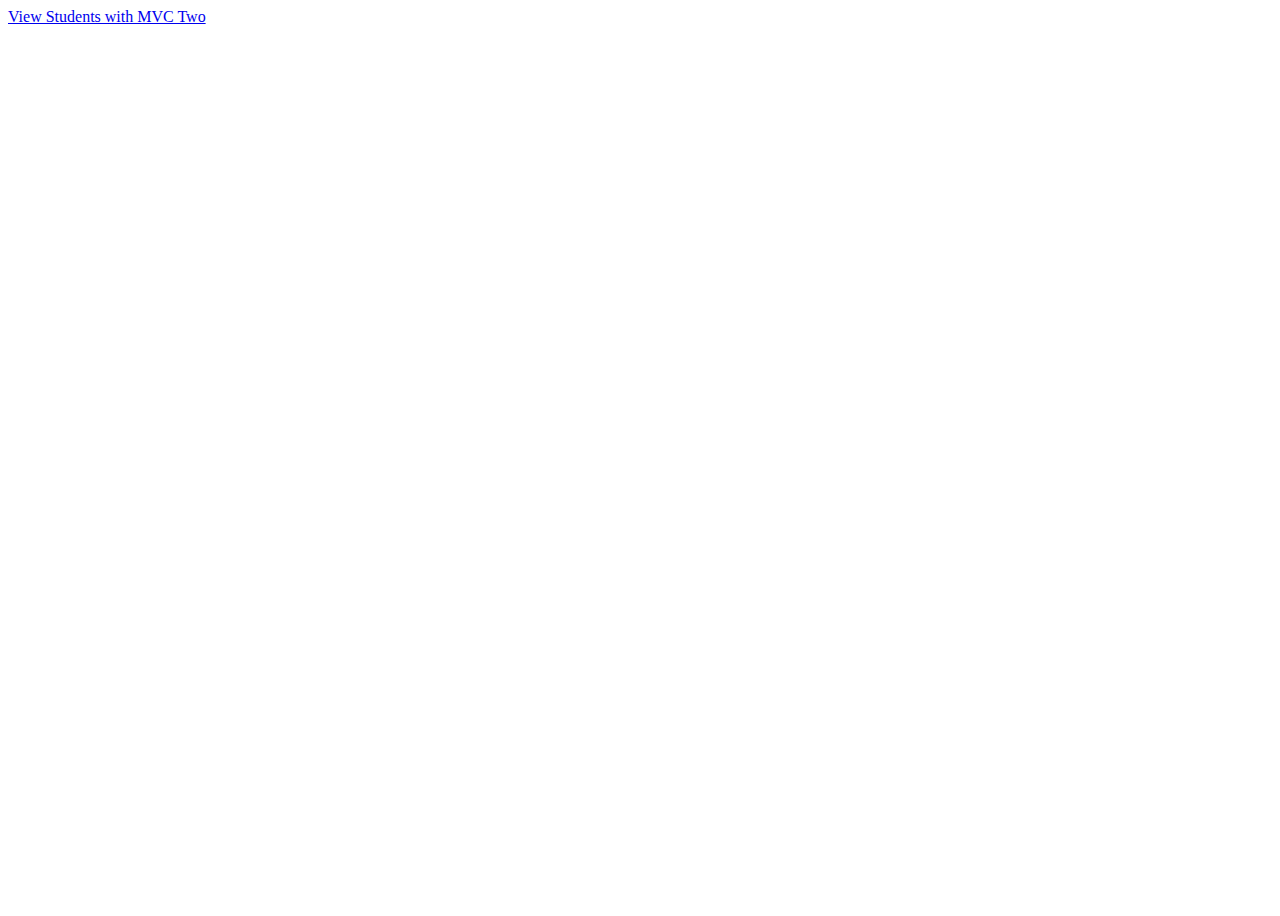
<file: servletdemo/WebContent/index.html>
<!DOCTYPE html>
<html>
<head>
<meta charset="UTF-8">
<title>Insert title here</title>
<link href="https://cdn.jsdelivr.net/npm/bootstrap@5.3.2/dist/css/bootstrap.min.css" rel="stylesheet" integrity="sha384-T3c6CoIi6uLrA9TneNEoa7RxnatzjcDSCmG1MXxSR1GAsXEV/Dwwykc2MPK8M2HN" crossorigin="anonymous">
    <link rel="stylesheet" href="styles.css">
</head>
<body>

	<div class="container d-flex align-items-center justify-content-center">
		<a href="MvcDemoServletTwo">View Students with MVC Two</a>
	</div>
	
	
	
	
<script src="https://cdn.jsdelivr.net/npm/bootstrap@5.3.2/dist/js/bootstrap.bundle.min.js" integrity="sha384-C6RzsynM9kWDrMNeT87bh95OGNyZPhcTNXj1NW7RuBCsyN/o0jlpcV8Qyq46cDfL" crossorigin="anonymous"></script>
</body>
</html>
</file>
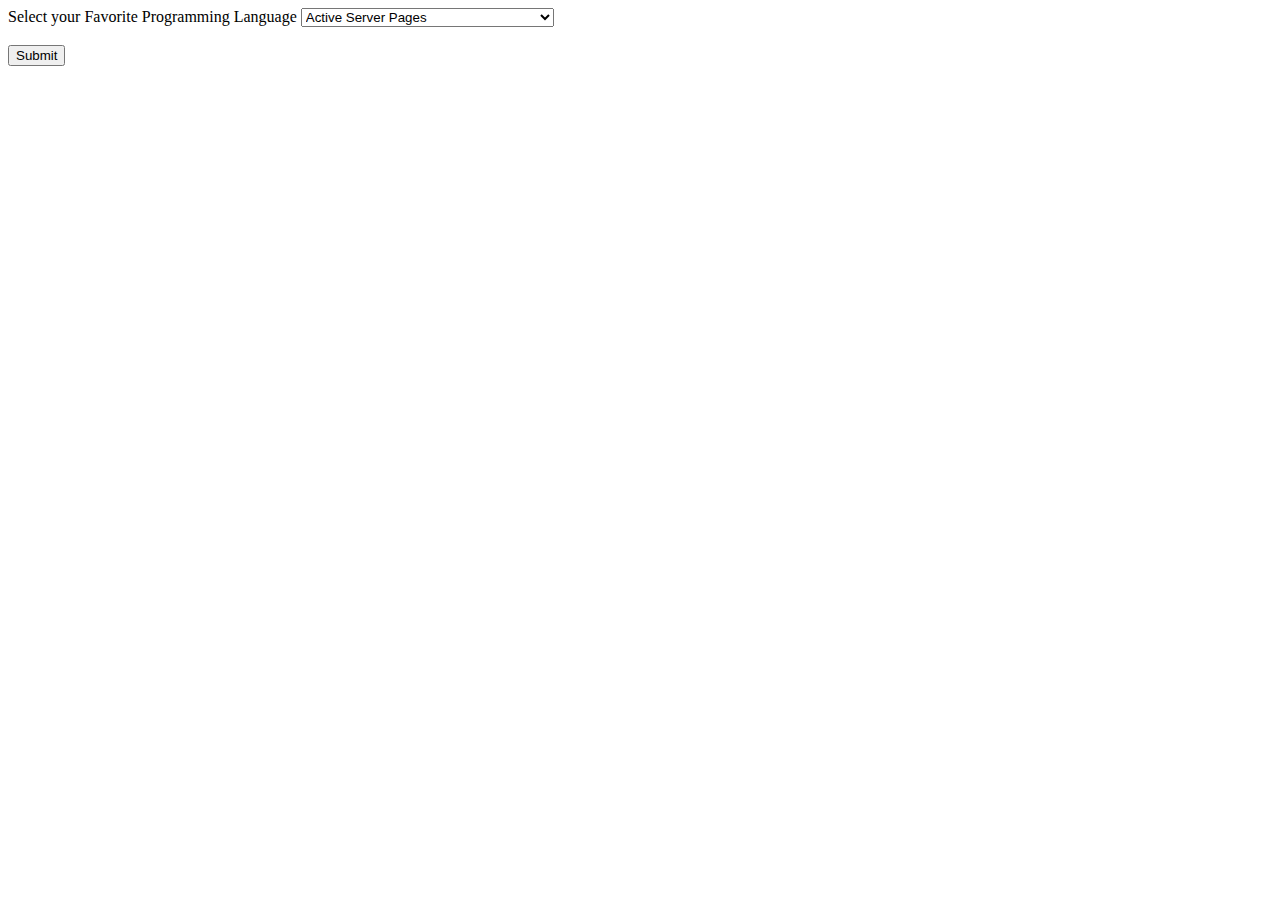
<file: jspdemo/WebContent/cookies-personalize-form.html>
<!DOCTYPE html>
<html>
<head>
<meta charset="UTF-8">
<title>Personalize The Site</title>
</head>
<body>

<form action="cookies-personalize-response.jsp">
	Select your Favorite Programming Language
	<select name="favoriteLanguage">
		 <option>Active Server Pages</option>
         <option>Java</option>
         <option>C#</option>
         <option>    Common Business-Oriented Language</option>
         <option>PHP</option>
         <option>Ruby</option>
         <option>Hypertext Markup Language</option>
	
	</select>
	<br><br/>
	<input type="submit" value="Submit"/>
	
</form>
</body>
</html>
</file>
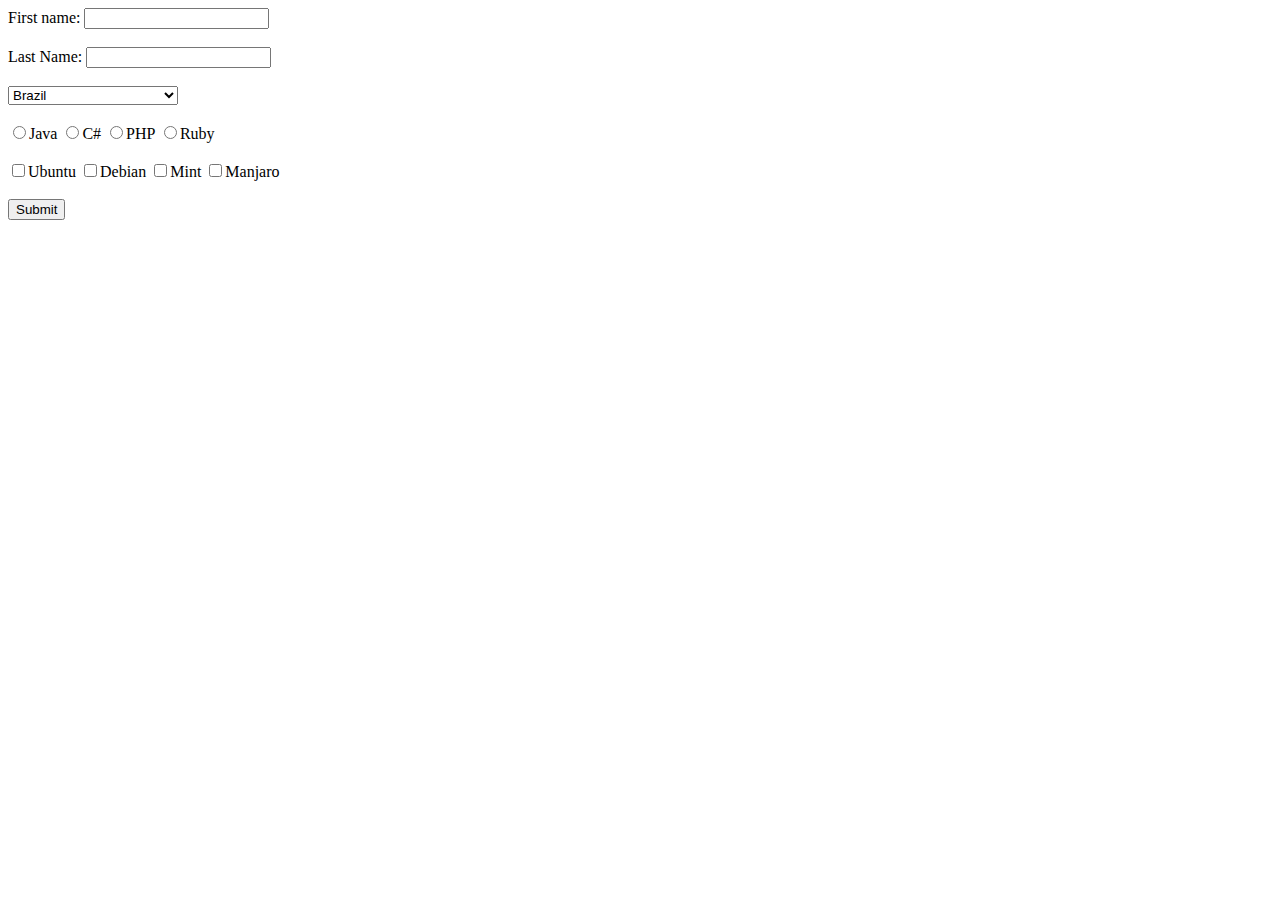
<file: jspdemo/WebContent/student-form.html>
<!DOCTYPE html>
<html>
<head>
<meta charset="UTF-8">
<title>Student Registration Form</title>
</head>
<body>
	<form action="student-response.jsp">
		First name: <input type="text" name="firstName">
		<br/><br/>
		Last Name: <input type="text" name="lastName">
		<br/><br/>
		<select name="country">
		
			<option>Brazil</option>
			<option>France</option>
			<option>Germany</option>
			<option>India</option>
			<option>Turkey</option>
			<option>United Kingdom</option>
			<option>United States of America</option>
		</select>
		<br/><br/>
		
		<input type="radio" name="favoriteLanguage" value="Java">Java
		<input type="radio" name="favoriteLanguage" value="C#">C#
		<input type="radio" name="favoriteLanguage" value="PHP">PHP
		<input type="radio" name="favoriteLanguage" value="Ruby">Ruby
		<br/><br/>
		<input type="checkbox" name="favoriteLinuxSO" value="Ubuntu">Ubuntu
		<input type="checkbox" name="favoriteLinuxSO" value="Debian">Debian
		<input type="checkbox" name="favoriteLinuxSO" value="Mint">Mint
		<input type="checkbox" name="favoriteLinuxSO" value="Manjaro">Manjaro
		<br/><br/>
		
		<input type="submit" value="Submit">
	</form>
</body>
</html>
</file>
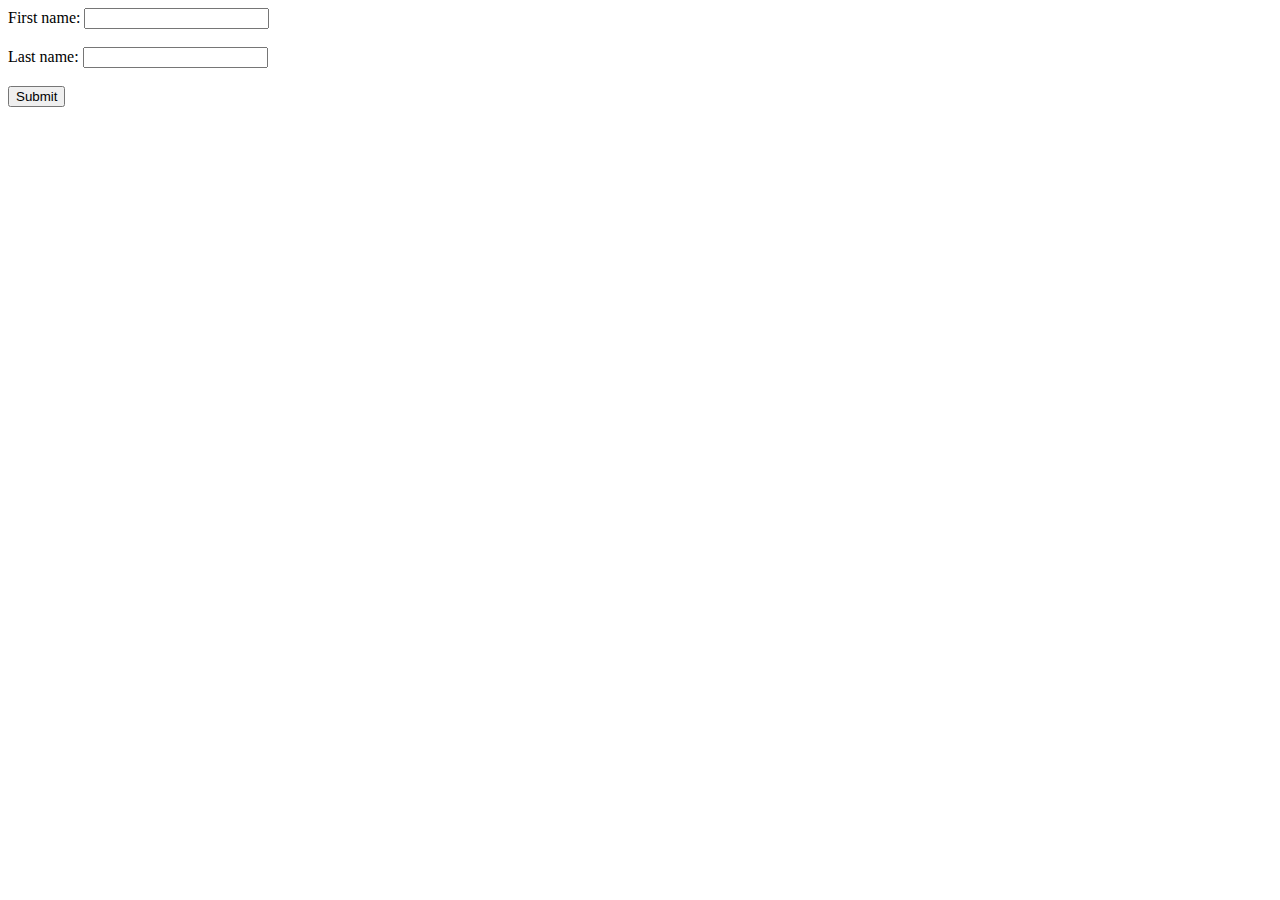
<file: servletdemo/WebContent/student-form.html>
<!DOCTYPE html>
<html>
<head>
<meta charset="UTF-8">
<title>Insert title here</title>
</head>
<body>

<form action="StudentServlet" method="get">

	First name: <input type="text" name="firstName"/>
	
	<br/><br/>
	
	Last name: <input type="text" name="lastName"/>
	
	<br/><br/>
	
	<input type="submit" value="Submit"/>

</form>
</body>
</html>
</file>
<file: servletdemo/WebContent/styles.css>
@charset "UTF-8";

/*
 * Custom CSS
 */

body{
    height: 100vh;
} 
.container{
    height: 100%;
}
</file>
